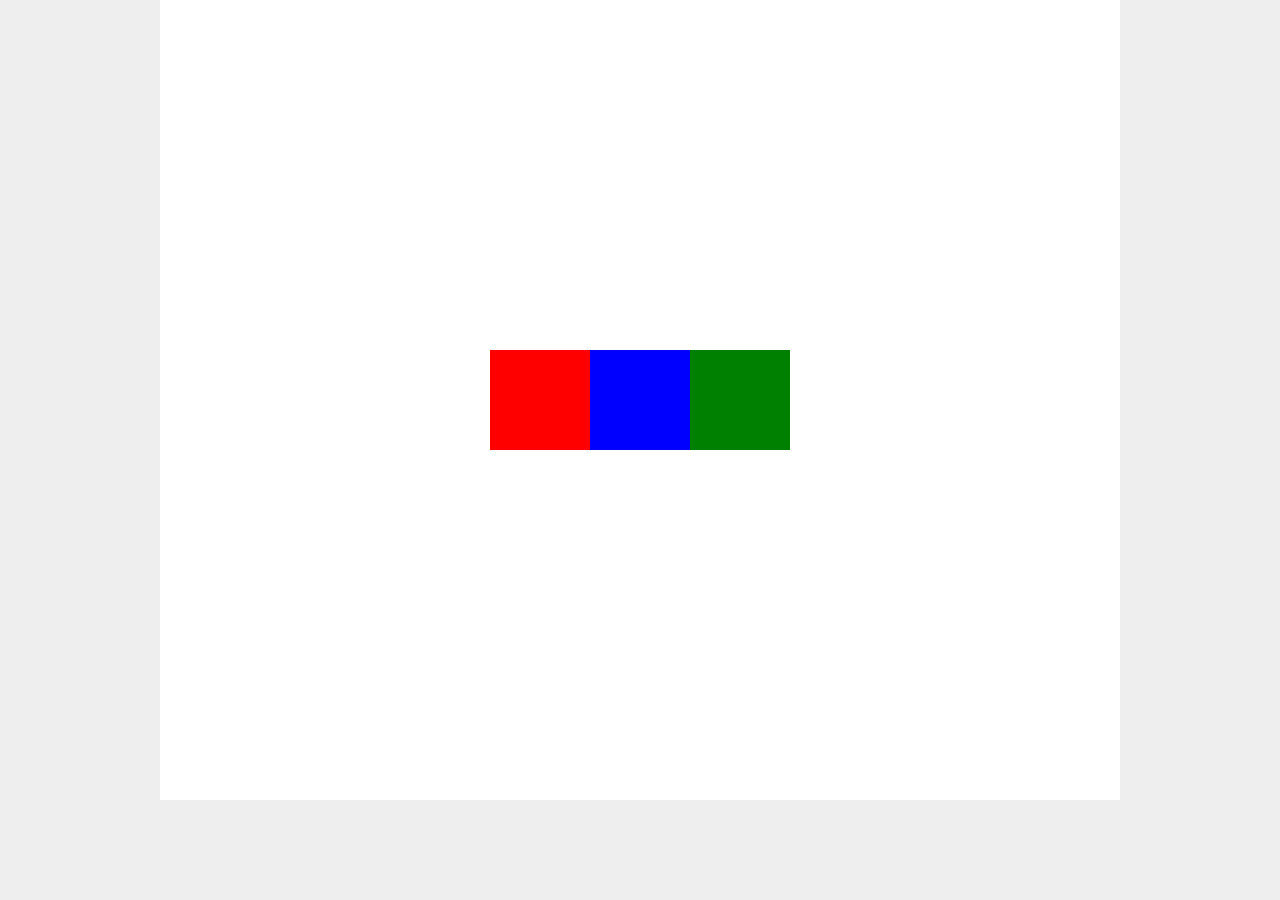
<file: index.html>
<!DOCTYPE html>
<html lang="en">
  <head>
    <title>The Net Ninja - CSS Flexbox</title>
    <link rel="stylesheet" type="text/css" href="styles.css">
  </head>
  <body>
    <div class="wrapper">
      <div class="flex-container">
        <div class="box one"></div>
        <div class="box two"></div>
        <div class="box three"></div>
      </div>
    </div>
  </body>
</html>
</file>
<file: styles.css>
*{
    font-family: verdana;
    margin: 0;
}

body{
    background: #eee;
}

.wrapper{
    width: 100%;
    max-width: 960px;
    margin: 0 auto;
}

.flex-container{
    display: flex;
    background: white;
    flex-wrap: wrap;
    flex-flow: row;
    justify-content: center;
    align-items: center;
    height: 800px;
}

.box{
    height: 100px;
    flex-basis: 100px;
    flex-grow: 0;
}

.one{
    background: red;
}

.two{
    background: blue;
}

.three{
    background: green;
}
</file>
